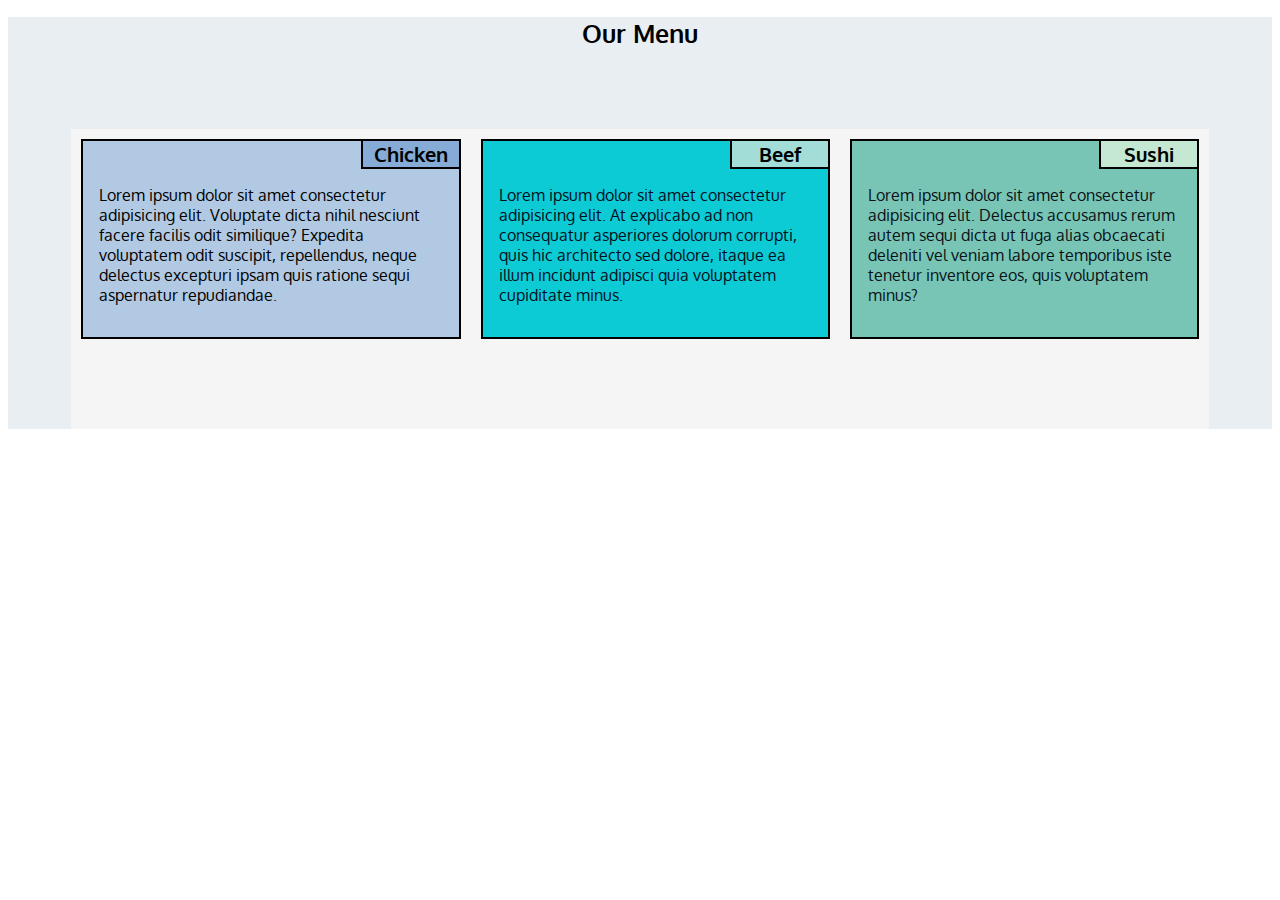
<file: mod2_solution/index.html>
<!doctype html>
<html lang="en">
  <head>
    <meta charset="UTF-8" />
    <meta name="viewport" content="width=device-width, initial-scale=1.0" />
    <title>Document</title>
    <link rel="stylesheet" href="css/style.css" />
    <link rel="preconnect" href="https://fonts.googleapis.com" />
    <link rel="preconnect" href="https://fonts.gstatic.com" crossorigin />
    <link
      href="https://fonts.googleapis.com/css2?family=Oxygen:wght@300;400;700&display=swap"
      rel="stylesheet"
    />
  </head>
  <body>
    <div class="menu-container">
      <h1 class="text-center">Our Menu</h1>
      <div class="flex-container">
        <div class="chicken">
          <div class="chicken-heading">
            <div class="color">
              <h2 id="food-1" class="heading">Chicken</h2>
            </div>
          </div>
          <p class="card-text">
            Lorem ipsum dolor sit amet consectetur adipisicing elit. Voluptate
            dicta nihil nesciunt facere facilis odit similique? Expedita
            voluptatem odit suscipit, repellendus, neque delectus excepturi
            ipsam quis ratione sequi aspernatur repudiandae.
          </p>
        </div>
        <div class="beef">
          <div class="beef-heading">
            <div class="color">
              <h2 id="food-2" class="heading">Beef</h2>
            </div>
          </div>
          <p class="card-text">
            Lorem ipsum dolor sit amet consectetur adipisicing elit. At
            explicabo ad non consequatur asperiores dolorum corrupti, quis hic
            architecto sed dolore, itaque ea illum incidunt adipisci quia
            voluptatem cupiditate minus.
          </p>
        </div>
        <div class="sushi">
          <div class="sushi-heading">
            <div class="color">
              <h2 id="food-3" class="heading">Sushi</h2>
            </div>
          </div>
          <p class="card-text">
            Lorem ipsum dolor sit amet consectetur adipisicing elit. Delectus
            accusamus rerum autem sequi dicta ut fuga alias obcaecati deleniti
            vel veniam labore temporibus iste tenetur inventore eos, quis
            voluptatem minus?
          </p>
        </div>
      </div>
    </div>
  </body>
</html>
</file>
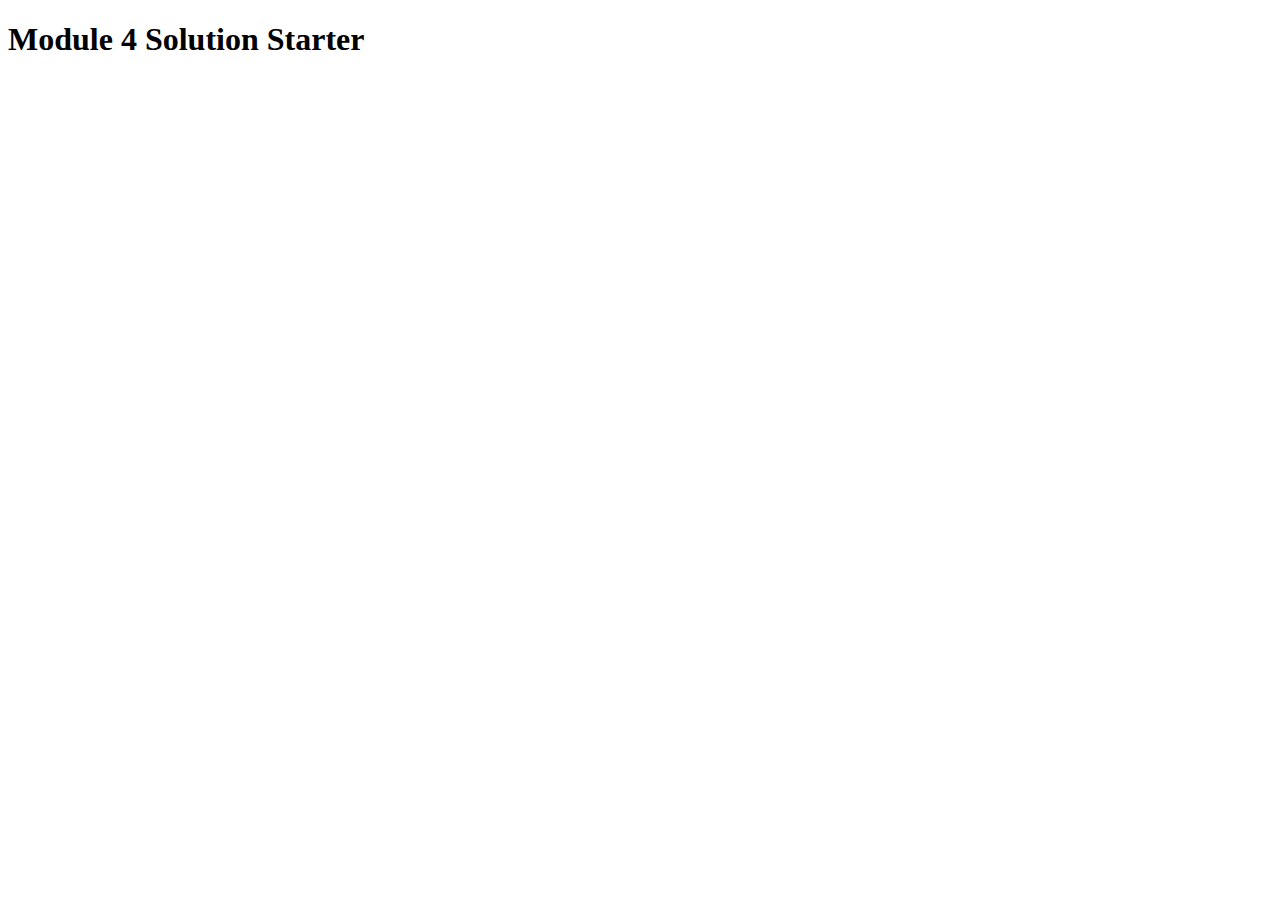
<file: mod4_sol/index.html>
<!DOCTYPE html>
<html>
<head>
  <meta charset="utf-8">
  <title>Module 4 Solution Starter</title>
  <script src="SpeakHello.js"></script>
  <script src="SpeakGoodBye.js"></script>
  <script src="script.js"></script>
</head>
<body>
  <h1>Module 4 Solution Starter</h1>
</body>
</html>
</file>
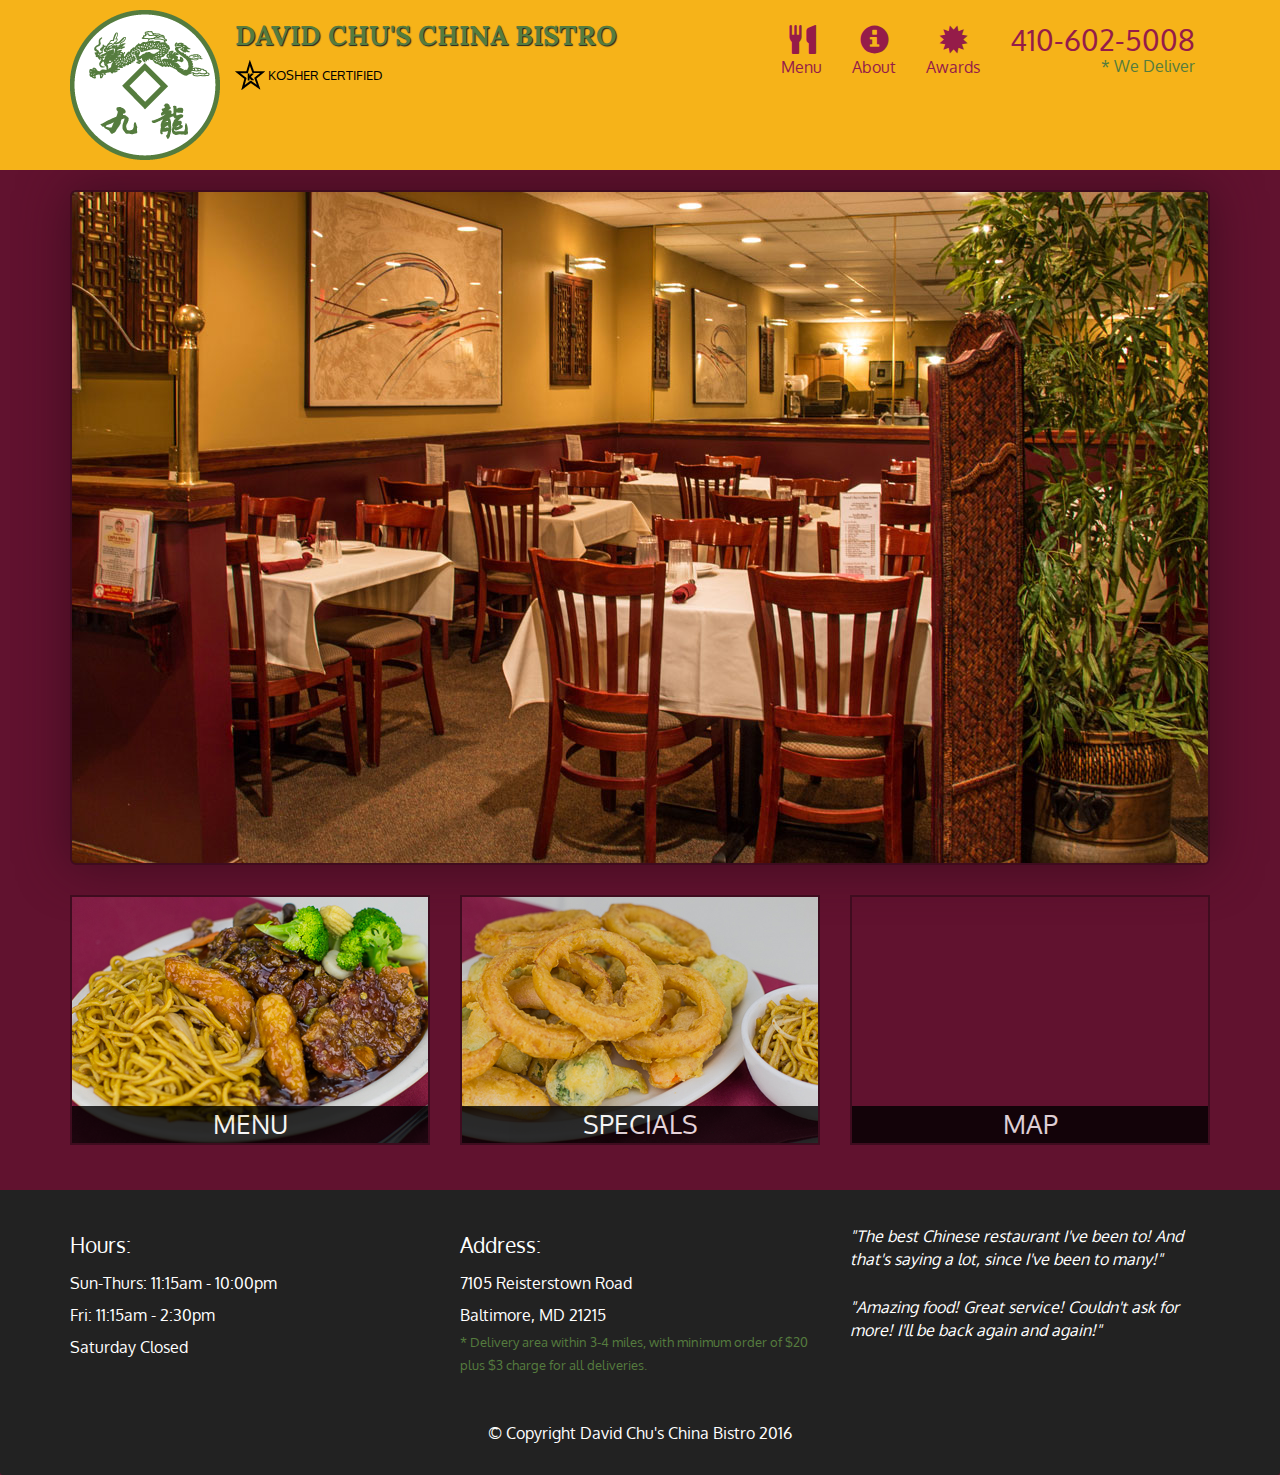
<file: mod5/module5_solution/index.html>
<!doctype html>
<html lang="en">
  <head>
    <meta charset="utf-8">
    <meta http-equiv="X-UA-Compatible" content="IE=edge">
    <meta name="viewport" content="width=device-width, initial-scale=1">
    <title>David Chu's China Bistro</title>
    <link rel="stylesheet" href="css/bootstrap.min.css">
    <link rel="stylesheet" href="css/styles.css">
    <link href='https://fonts.googleapis.com/css?family=Oxygen:400,300,700' rel='stylesheet' type='text/css'>
    <link href='https://fonts.googleapis.com/css?family=Lora' rel='stylesheet' type='text/css'>
  </head>
<body>
  <header>
    <nav id="header-nav" class="navbar navbar-default">
      <div class="container">
        <div class="navbar-header">
          <a href="index.html" class="pull-left visible-md visible-lg">
            <div id="logo-img" alt="Logo image"></div>
          </a>

          <div class="navbar-brand">
            <a href="index.html"><h1>David Chu's China Bistro</h1></a>
            <p>
              <img src="images/star-k-logo.png" alt="Kosher certification">
              <span>Kosher Certified</span>
            </p>
          </div>

          <button id="navbarToggle" type="button" class="navbar-toggle collapsed" data-toggle="collapse" data-target="#collapsable-nav" aria-expanded="false">
            <span class="sr-only">Toggle navigation</span>
            <span class="icon-bar"></span>
            <span class="icon-bar"></span>
            <span class="icon-bar"></span>
          </button>
        </div>
        
        <div id="collapsable-nav" class="collapse navbar-collapse">
           <ul id="nav-list" class="nav navbar-nav navbar-right">
            <li id="navHomeButton" class="visible-xs active">
              <a href="index.html">
                <span class="glyphicon glyphicon-home"></span> Home</a>
            </li>
            <li id="navMenuButton">
              <a href="#" onclick="$dc.loadMenuCategories();">
                <span class="glyphicon glyphicon-cutlery"></span><br class="hidden-xs"> Menu</a>
            </li>
            <li>
              <a href="#">
                <span class="glyphicon glyphicon-info-sign"></span><br class="hidden-xs"> About</a>
            </li>
            <li>
              <a href="#">
                <span class="glyphicon glyphicon-certificate"></span><br class="hidden-xs"> Awards</a>
            </li>
            <li id="phone" class="hidden-xs">
              <a href="tel:410-602-5008">
                <span>410-602-5008</span></a><div>* We Deliver</div>
            </li>
          </ul><!-- #nav-list -->
        </div><!-- .collapse .navbar-collapse -->
      </div><!-- .container -->
    </nav><!-- #header-nav -->
  </header>

  <div id="call-btn" class="visible-xs">
    <a class="btn" href="tel:410-602-5008">
    <span class="glyphicon glyphicon-earphone"></span>
    410-602-5008
    </a>
  </div>
  <div id="xs-deliver" class="text-center visible-xs">* We Deliver</div>

  <div id="main-content" class="container"></div>

  <footer class="panel-footer">
    <div class="container">
      <div class="row">
        <section id="hours" class="col-sm-4">
          <span>Hours:</span><br>
          Sun-Thurs: 11:15am - 10:00pm<br>
          Fri: 11:15am - 2:30pm<br>
          Saturday Closed
          <hr class="visible-xs">
        </section>
        <section id="address" class="col-sm-4">
          <span>Address:</span><br>
          7105 Reisterstown Road<br>
          Baltimore, MD 21215
          <p>* Delivery area within 3-4 miles, with minimum order of $20 plus $3 charge for all deliveries.</p>
          <hr class="visible-xs">
        </section>
        <section id="testimonials" class="col-sm-4">
          <p>"The best Chinese restaurant I've been to! And that's saying a lot, since I've been to many!"</p>
          <p>"Amazing food! Great service! Couldn't ask for more! I'll be back again and again!"</p>
        </section>
      </div>
      <div class="text-center">&copy; Copyright David Chu's China Bistro 2016</div>
    </div>
  </footer>

  <!-- jQuery (Bootstrap JS plugins depend on it) -->
  <script src="js/jquery-2.1.4.min.js"></script>
  <script src="js/bootstrap.min.js"></script>
  <script src="js/ajax-utils.js"></script>
  <script src="js/script.js"></script>
</body>
</html>
</file>
<file: mod2_solution/css/style.css>
*{
  font-family: "Oxygen",sans-serif ;
  box-sizing: border-box;
}
/* I have used COOLORS(color contrast checker)for the project */
.menu-container{
  width: 100%;
  color: black;
  background-color: #E9EEF3;
}
.text-center{
    text-align: center;
    color: black;
    font-size: 25px;
    margin-bottom: 80px;
}
.flex-container {
  display: flex;
  background-color: whitesmoke;
  justify-content: center; 
  width: 100%;
  max-width: 90%;
   margin: 0 auto;
  flex-wrap: nowrap;
  padding-bottom: 80px;
  
  }
.heading{
  width:100px;
  position: relative;
  float:right;
  margin-top:-18px;
  margin-right:-18px;
  color: black;
  border: 2px solid black; 
  font-size: 20px;
  text-align: center;
}
 .flex-container > div {
     margin: 10px;
    padding: 16px;
    font-size: 16px;
    }
    .chicken{
    background-color:#b2c9e3;
    color: black;
    }
     
   .beef{
    background-color: #0DCBD5;
    color: #000F1D;
    }
  .sushi{
    background-color: #78c5b5;
    color: #0A1118;
    }
    .color .sushi{
      background-color: rgb(169, 221, 206);

    }
    .card-text{
      clear: right;
    }
    #food-1{
      background-color: rgb(133, 171, 214);
    }
    #food-2{
      background-color: rgb(162, 222, 215);
    }
    #food-3{
      background-color: rgb(196, 232, 210);
    }
    .chicken, .beef, .sushi{
      border: 2px solid black;
    }

  
  @media screen and (min-width:767px) and (max-width: 992px) {
    .flex-container .chicken,.flex-container .beef{
      flex-basis:50%;
       }
      .flex-container .sushi{
        flex-basis: 100%;
    }
    .flex-container {
      flex-direction: row;
      flex-wrap: wrap;
      justify-content: flex-start;
      align-items: start;
    }
    .flex-container>div{
      margin: 0;
    }
    }
  @media screen and (max-width: 767px) {
    .flex-container{
      width: 100%;
      flex-direction: column;
    }
    .chicken, .beef, .sushi{
      width: 100%;
      margin-left: 0px !important;
      margin-right: 0px !important;
    }
  }
</file>
<file: mod5/module5_solution/css/styles.css>
body {
  font-size: 16px;
  color: #fff;
  background-color: #61122f;
  font-family: 'Oxygen', sans-serif;
}

/** HEADER **/
#header-nav {
  background-color: #f6b319;
  border-radius: 0;
  border: 0;
}

#logo-img {
  background: url('../images/restaurant-logo_large.png') no-repeat;
  width: 150px;
  height: 150px;
  margin: 10px 15px 10px 0;
}

.navbar-brand {
  padding-top: 25px;
}
.navbar-brand h1 { /* Restaurant name */
  font-family: 'Lora', serif;
  color: #557c3e;
  font-size: 1.5em;
  text-transform: uppercase;
  font-weight: bold;
  text-shadow: 1px 1px 1px #222;
  margin-top: 0;
  margin-bottom: 0;
  line-height: .75;
}
.navbar-brand a:hover, .navbar-brand a:focus {
  text-decoration: none;
}
.navbar-brand p { /* Kosher cert */
  color: #000;
  text-transform: uppercase;
  font-size: .7em;
  margin-top: 15px;
}
.navbar-brand p span { /* Star-K */
  vertical-align: middle;
}

#nav-list {
  margin-top: 10px;
}
#nav-list a {
  color: #951C49;
  text-align: center;
}
#nav-list a:hover {
  background: #E7E7E7;
}
#nav-list a span {
  font-size: 1.8em;
}

#phone {
  margin-top: 5px;
}
#phone a { /* Phone number */
  text-align: right;
  padding-bottom: 0;
}
#phone div { /* We Deliver */
  color: #557c3e;
  text-align: right;
  padding-right: 15px;
}

.navbar-header button.navbar-toggle, .navbar-header .icon-bar {
  border: 1px solid #61122f;
}
.navbar-header button.navbar-toggle {
  clear: both;
  margin-top: -30px;
}
/* END HEADER */

/* FOOTER */
.panel-footer {
  margin-top: 30px;
  padding-top: 35px;
  padding-bottom: 30px;
  background-color: #222;
  border-top: 0;
}
.panel-footer div.row {
  margin-bottom: 35px;
}
#hours, #address {
  line-height: 2;
}
#hours > span, #address > span {
  font-size: 1.3em;
}
#address p {
  color: #557c3e;
  font-size: .8em;
  line-height: 1.8;
}
#testimonials {
  font-style: italic;
}
#testimonials p:nth-child(2) {
  margin-top: 25px;
}
/* END FOOTER */



/* HOME PAGE */
.container .jumbotron {
  box-shadow: 0 0 50px #3F0C1F;
  border: 2px solid #3F0C1F;
}

#menu-tile, #specials-tile, #map-tile {
  height: 250px;
  width: 100%;
  margin-bottom: 15px;
  position: relative;
  border: 2px solid #3F0C1F;
  overflow: hidden;
}
#menu-tile:hover, #specials-tile:hover, #map-tile:hover {
  box-shadow: 0 1px 5px 1px #cccccc;
}
#menu-tile {
  background: url('../images/menu-tile.jpg') no-repeat;
  background-position: center;
}
#specials-tile {
  background: url('../images/specials-tile.jpg') no-repeat;
  background-position: center;
}
#menu-tile span, #specials-tile span, #map-tile span {
  position: absolute;
  bottom: 0;
  right: 0;
  width: 100%;
  text-align: center;
  font-size: 1.6em;
  text-transform: uppercase;
  background-color: #000;
  color: #fff;
  opacity: .8;
}
/* END HOME PAGE */

/* MENU CATEGORIES PAGE */
.category-tile { 
  position: relative;
  border: 2px solid #3F0C1F;
  overflow: hidden;
  width: 200px;
  height: 200px;
  margin: 0 auto 15px;
}
.category-tile span {
  position: absolute;
  bottom: 0;
  right: 0;
  width: 100%;
  text-align: center;
  font-size: 1.2em;
  text-transform: uppercase;
  background-color: #000;
  color: #fff;
  opacity: .8;
}
.category-tile:hover {
  box-shadow: 0 1px 5px 1px #cccccc;
}

#menu-categories-title + div {
  margin-bottom: 50px;
}
/* END MENU CATEGORIES PAGE */

/* SINGLE CATEGORY PAGE */
.menu-item-tile {
  margin-bottom: 25px;
}
.menu-item-tile hr {
  width: 80%;
}
.menu-item-tile .menu-item-price {
  font-size: 1.1em;
  text-align: right;
  margin-top: -15px;
  margin-right: -15px;
}
.menu-item-tile .menu-item-price span {
  font-size: .6em;
}
.menu-item-photo {
  position: relative;
  border: 2px solid #3F0C1F; 
  overflow: hidden;
  padding: 0;
  margin-right: -15px;
  margin-left: auto;
  margin-bottom: 20px;
  max-width: 250px;
}
.menu-item-photo div {
  position: absolute;
  bottom: 0;
  right: 0;
  width: 80px;
  background-color: #557c3e;
  text-align: center;
}
.menu-item-description {
  padding-right: 30px;
}
h3.menu-item-title {
  margin: 0 0 10px;
}
.menu-item-details {
  font-size: .9em;
  font-style: italic;
}
/* END SINGLE CATEGORY PAGE */


/********** Large devices only **********/
@media (min-width: 1200px) {
  .container .jumbotron {
    background: url('../images/jumbotron_1200.jpg') no-repeat;
    height: 675px;
  }
}

/********** Medium devices only **********/
@media (min-width: 992px) and (max-width: 1199px) {
  /* Header */
  #logo-img {
    background: url('../images/restaurant-logo_medium.png') no-repeat;
    width: 100px;
    height: 100px;
    margin: 5px 5px 5px 0;
  }
  /* End Header */

  /* Home Page */
  .container .jumbotron {
    background: url('../images/jumbotron_992.jpg') no-repeat;
    height: 558px;
  }
  /* End Home Page */
}

/********** Small devices only **********/
@media (min-width: 768px) and (max-width: 991px) {
  /* Home Page */
  .container .jumbotron {
    background: url('../images/jumbotron_768.jpg') no-repeat;
    height: 432px;
  }
  /* End Home Page */
}

/********** Extra small devices only **********/
@media (max-width: 767px) {
  /* Header */
  .navbar-brand {
    padding-top: 10px;
    height: 80px;
  }
  .navbar-brand h1 { /* Restaurant name */
    padding-top: 10px;
    font-size: 5vw; /* 1vw = 1% of viewport width */
  }
  .navbar-brand p { /* Kosher cert */
    font-size: .6em;
    margin-top: 12px;
  }
  .navbar-brand p img { /* Star-K */
    height: 20px;
  }

  #collapsable-nav a { /* Collapsed nav menu text */
    font-size: 1.2em;
  }
  #collapsable-nav a span { /* Collapsed nav menu glyph */
    font-size: 1em;
    margin-right: 5px;
  }

  #call-btn > a {
    font-size: 1.5em;
    display: block;
    margin: 0 20px;
    padding: 10px;
    border: 2px solid #fff;
    background-color: #f6b319;
    color: #951c49;
  }
  #xs-deliver {
    margin-top: 5px;
    font-size: .7em;
    letter-spacing: .1em;
    text-transform: uppercase;
  }
  /* End Header */

  /* Footer */
  .panel-footer section {
    margin-bottom: 30px;
    text-align: center;
  }
  .panel-footer section:nth-child(3) {
    margin-bottom: 0; /* margin already exists on the whole row */
  }
  .panel-footer section hr {
    width: 50%;
  }
  /* End Footer */

  /* Home Page */
  .container .jumbotron {
    margin-top: 30px;
    padding: 0;
  }
  #menu-tile, #specials-tile {
    width: 360px;
    margin: 0 auto 15px;
  }

  .menu-item-photo {
    margin-right: auto;
  }
  .menu-item-tile .menu-item-price {
    text-align: center;
  }
  .menu-item-description {
    text-align: center;;
  }
}


/********** Super extra small devices Only :-) (e.g., iPhone 4) **********/
@media (max-width: 479px) {
  /* Header */
  .navbar-brand h1 { /* Restaurant name */
    padding-top: 5px;
    font-size: 6vw;
  }
  /* End Header */
  
  /* Home page */
  #menu-tile, #specials-tile {
    width: 280px;
    margin: 0 auto 15px;
  }

  .col-xxs-12 {
    position: relative;
    min-height: 1px;
    padding-right: 15px;
    padding-left: 15px;
    float: left;
    width: 100%;
  }
}
</file>
